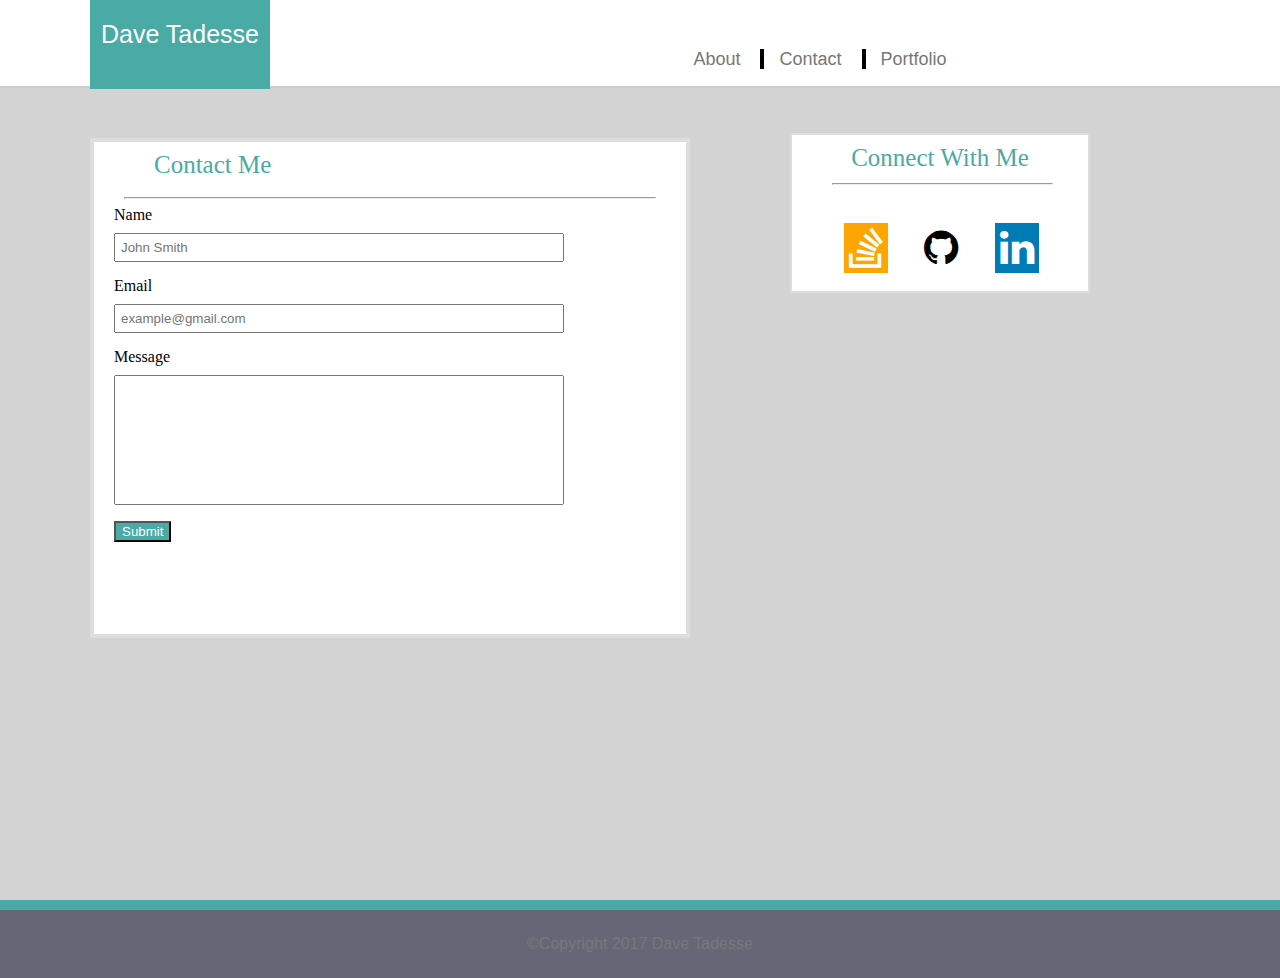
<file: contact.html>
<!DOCTYPE html>
<html lang="en-us">
<head>
	<meta charset="UTF-8">
	<meta name="viewport" content="width=device-width, initial-scale=1.0">
	<title>My first homework</title>


  <link href="https://maxcdn.bootstrapcdn.com/font-awesome/4.7.0/css/font-awesome.min.css" rel="stylesheet" integrity="sha384-wvfXpqpZZVQGK6TAh5PVlGOfQNHSoD2xbE+QkPxCAFlNEevoEH3Sl0sibVcOQVnN" crossorigin="anonymous">

  <link rel="stylesheet" href="reset.css">
	<link rel="stylesheet" type="text/css" href="style.css">

</head>
<body>

  <div class="wrapper">

  <header>
    <p class="name">Dave Tadesse</p>
  </header>
  <!--adding navigation lists-->
 <nav>

    <ul>

       <li class="li1"> <a href="index.html">About</a> </li>
      <li class="li2"> <a href="contact.html">Contact</a> </li>
      <li class="li3"> <a href="portfolio.html">Portfolio</a> </li>

    </ul>

  </nav>


   <section id="full">

    <!--start of the main body with "About Me section"-->

     <aside id="left">


      <h1 class="aboutme">Contact Me</h1>

        <hr class="hr1">

    <section class=".para">


      <h3>Name</h3>

      <input type="text" name="name" placeholder="John Smith"></input>
      <br>
      <br>

      <h3>Email</h3>
      <input type="text" name="email" placeholder="example@gmail.com"></input>
      <br>
      <br>

      <h3 class="h3">Message</h3>
      <input class= "message" type="text" name="Message"></input>
      <br>
      <br>

      <button>Submit</button>





    </section>

	</aside>


     <!--adding icons to connect with me-->

    <aside id="right">


      <h2 class="leftfooter">Connect With Me</h2>

      <hr class="hr2">


         <a href="https://stackoverflow.com/" target="_blank"> <i class="fa fa-stack-overflow" aria-hidden="true"></i> </a>

        <a href="https://github.com/" target="_blank"> <i class="fa fa-github" aria-hidden="true"></i> </a>

        <a href="https://www.linkedin.com/" target="_blank"> <i class="fa fa-linkedin" aria-hidden="true"></i> </a>


    </aside>
  <!--incuding footer with copyright associated-->

  </section>






<footer>

    <p>&copyCopyright 2017 Dave Tadesse</p>

  </footer>
</div>

</body>

</html>
</file>
<file: style.css>
* {
    box-sizing: border-box;

}

html, body {
  height: 100%;
  margin: 0;
}
.wrapper {
  min-height: 100%;
  margin-bottom: -50px;
}
.footer,
.push {
  height: 50px;
}

header {

 	float:left;
	width:50%;
	background: #ffffff;
	height: 88px;

	border-bottom: 2px solid #cccccc ;

}

/*hovering for the navigation area*/

a:default {

 background: redcursor: pointer;

}

a:Hover{

	font-size: 24px;
	cursor: pointer;
	color:blue;
}

a:Focus{

	font-size: 24px;
	cursor: pointer;
	color:red;
}

a:Active {

	color: red;
	cursor: pointer;
	color:yellow;
}

/*hovering for the icons*/

i:default {

cursor: pointer;

}

i:Hover{

	font-size: 25px;
	cursor: pointer;
}

i:Focus{

	font-size: 25px;
	cursor: pointer;

}

i:Active {

	font-size: 25px;
	cursor: pointer;
	background: red;
}



.name {

	margin: 0 370px 0 90px;
	background-color: #4aaaa5;
	color: white;
	text-align: center;
	padding: 20px 2px 41px 2px;
	font-family: font-family: 'Georgia', Times, Times New Roman, serif;
  font-size: 25px;
}

nav {

	float: left;
	width:50%;
	background: white;
	height: 88px;
	font-family: 'Arial', 'Helvetica Neue', Helvetica, sans-serif;
  font-size: 18px;
  border-bottom: 2px solid #cccccc ;
}

.hr1 {

	margin-top: 55px;
	margin-right: 30px;
	margin-left: 30px;

}

.hr2 {

	margin-right: 35px;

}

li, a {

	text-decoration: none;
	display: inline;
	margin-right: 15px;
	color: #4aaaa5;

}

ul {

  list-style-type: none;
	background: white;
	margin-left: 50px;
	margin-top: 50px;
	margin-right: 300px;
	text-align: center;
}

body {

	margin:auto 0;
}

#full {

	height:900px;
	background: lightgrey;
}

h1 {

  font-size: 25px;
	float: left;
	margin-left: 60px;
	margin-top: 10px;
	color: #4aaaa5;
	font-family: 'Georgia', Times, Times New Roman, serif;

}

h2 {

	text-align: center;
	padding:5px;
	margin-right: 40px;
	font-size: 25px;
	color: #4aaaa5;
	font-family: 'Georgia', Times, Times New Roman, serif;
	margin-top:5px;

}



h3,button {

margin-left: 20px;
margin-bottom: 10px;


}

button {
	background: #4aaaa5;
	color: #fff;
}



input {

	width:450px;
	margin-right:30px;
	margin-left: 20px;
	padding: 5px;

}




.para {

	background: white;
	width:500px;
	height: 350px;
	font-size: 16px;
	margin-left: 20px;
	padding:50px;
	color:#777777
	height:70px;
}

p, li, a {

	color:#777777;
	font-family: 'Arial', 'Helvetica Neue', Helvetica, sans-serif;

}

p {
	line-height: 28px;
}


.li1, .li2 {

	border-right:4px solid black ;
}

.mypic {

	float: left;
	padding:10px;
}



#left {

    width:600px;
    float:left;
	height:500px;
	background: white;
	margin: 50px 0 50px 90px;
	border: 4px solid #ddd;
}

 .port{

 	float: left;
    margin: 45px 100px 50px 10px;
    height: 160px;
	width: 500px;
	padding-left: 40px;
	background: white;
	border: 4px solid #ddd;


}

.message {

	height: 130px;
}


.box {

    float: left;
    width: 160px;
    height: 80px;
    border: 2px solid grey;
    margin: 35px;


}

#right {

    float: left;
    margin: 45px 20px 100px 100px;
    height: 160px;
	width: 300px;
	padding-left: 40px;
	background: white;
	border: 2px solid #ddd;
}

 i {
	margin-top: 30px;
	margin-left: 12px;

}

.fa {

	font-size: 40px;
}

.fa-stack-overflow {

	color:white;
	padding:5px;
	background:orange
}

.fa-github{

	padding:5px;
	color:black;
	background: white;

}

.fa-linkedin {

	color:white;
	padding:5px;
	background: #007bb6;
}
.future {
  margin:5px;
  border-bottom:0;
  background:lightblue;
  text-align:center;
  position:absolute;
  bottom:20px;
  padding:10px;
  width:160px;
  margin-bottom:0;

}



footer {

    background-color: #667;
    padding:20px;
    color: #aab;
    text-align: center;
      border-top: 10px solid #4aaaa5 ;
    font-family: 'Arial', 'Helvetica Neue', Helvetica, sans-serif;

}

@media only screen and (max-width: 980px) {
  .wrapper, body{
      width:100%;
  }
   .name {
    margin: 0 0 0 40px;

  }
  li {
    margin-right: 5px;
  }
  ul {
    margin-right: 30px;
  }

  footer{
    width:980px;
  }
  #right {
  	margin-left:30px;
  }
  #left{
  	margin-left:25px;
  }
  header {
  	width:400px;
  }
  nav {
  	width:580px;
  }
}

@media only screen and (max-width: 768px) {
  .wrapper, body{
      width:100%;
  }
   .name {
    margin: 0 0 0 40px;

  }
  li {
    margin-right: 5px;
  }
  ul {
    margin-right: 30px;
  }

  footer{
    width:100%;
  }
  #right {
  	margin-left:90px;
  	width:600px;
  	margin-top:5px;
  }
  #left{
  	margin-left:85px;
  	margin-top:45px;
  }
  header {
  	width:300px;
  }
  nav {
  	width:465px;
  }
  .leftfooter {
  	text-align:left;
  }
}


@media only screen and (max-width: 640px) {
  .wrapper, body{
      width:100%;
  }
   .name {
    margin: 0 0 0 40px;

  }
  li {
    margin-right: 5px;
  }
  ul {
    margin-right: 30px;
  }

  footer{
    width:100%;
  }
  #right {
    margin-left:20px;
    margin-top:5px;
  }
  #left{
    margin-left:20px;
  }
  header {
    width:250px;
  }
  nav {
    width:390px;
  }
  .leftfooter{
    text-align:left;
  }
}
</file>
